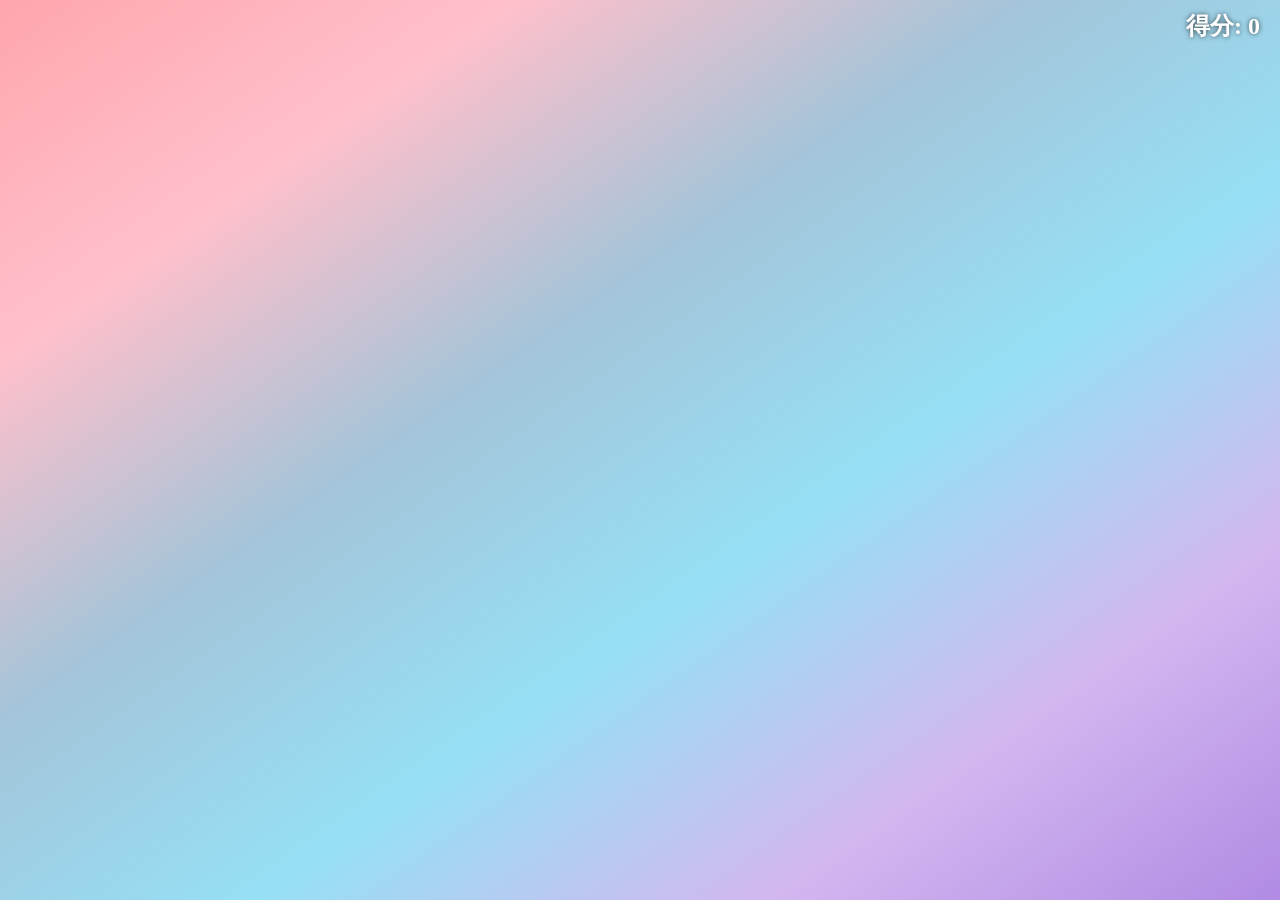
<file: index.html>
<!DOCTYPE html>
<html lang="zh-CN">

<head>
    <meta charset="UTF-8" />
    <title>Yhlight</title>
    <link rel="stylesheet" href="./Style/reset.css">
    <link rel="stylesheet" href="./Style/style.css">
</head>

<body>
    <div id="score">得分: 0</div>
    <canvas id="canvas"></canvas>
    <script src="./JavaScript/loader.js"></script>
    <script src="./JavaScript/object.js"></script>
    <script src="./JavaScript/ui.js"></script>
    <script src="./JavaScript/game.js"></script>
    <script src="./JavaScript/app.js"></script>
    <script>
        Louder.require("App").init();
    </script>
</body>

</html>
</file>
<file: Style/style.css>
#canvas {
    display: block;
    background: linear-gradient(to bottom right, rgb(255, 166, 174), rgb(255, 192, 203), #A4C4D9, rgb(150, 224, 245), #D3B7F0, #B18BE4);
}

#score {
    position: fixed;
    top: 10px;
    right: 20px;
    font-size: 24px;
    color: white;
    font-weight: 700;
    text-shadow: 0 0 5px #000000aa;
    user-select: none;
    z-index: 10;
}
</file>
